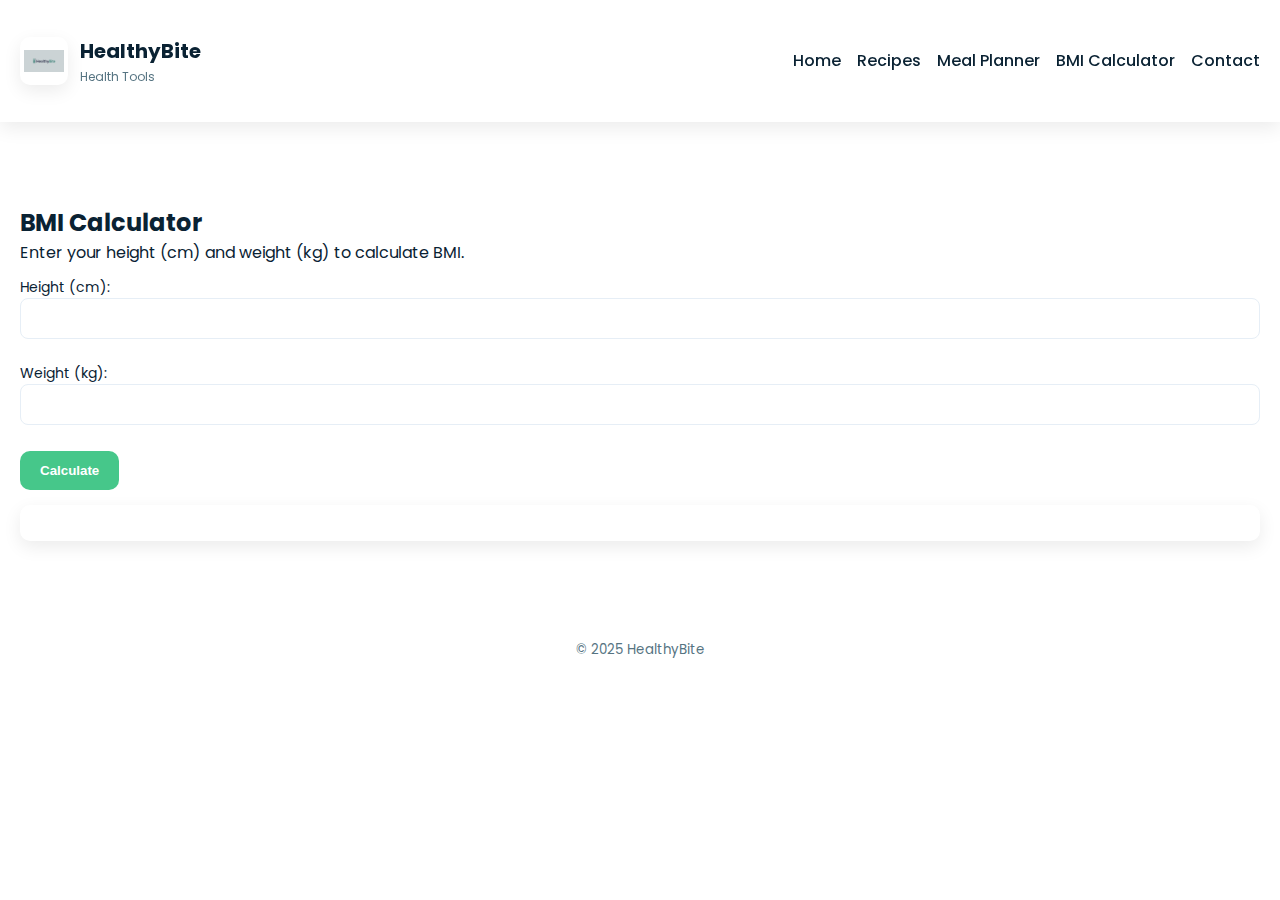
<file: bmi.html>
<!doctype html>
<html lang="en">
<head><meta charset="utf-8" /><meta name="viewport" content="width=device-width,initial-scale=1" />
<title>HealthyBite — BMI Calculator</title>
<link href="https://fonts.googleapis.com/css2?family=Poppins:wght@300;400;600&display=swap" rel="stylesheet">
<link rel="stylesheet" href="styles.css" />
</head>
<body>
<header class="site-header">
  <div class="container header-row">
    <div class="brand-wrap">
      <img src="greylogo.jpg" alt="HealthyBite logo" class="logo" />
      <div><h1 class="brand">HealthyBite</h1><p class="tag">Health Tools</p></div>
    </div>

    <nav class="main-nav">
      <a href="index.html">Home</a>
      <a href="recipes.html">Recipes</a>
      <a href="mealplanner.html">Meal Planner</a>
      <a href="bmi.html">BMI Calculator</a>
      <a href="contact.html">Contact</a>
    </nav>

    <button class="nav-toggle" aria-label="Open navigation">☰</button>
  </div>
</header>

<main class="container">
  <h2>BMI Calculator</h2>
  <p>Enter your height (cm) and weight (kg) to calculate BMI.</p>
  <label>Height (cm): <input id="height" type="number" /></label>
  <label>Weight (kg): <input id="weight" type="number" /></label>
  <button id="calc" class="btn">Calculate</button>
  <div id="bmiResult" class="card result-card"></div>
</main>

<footer class="site-footer"><div class="container"><small>© 2025 HealthyBite</small></div></footer>
<script src="scripts.js"></script>
<script>
document.getElementById('calc').addEventListener('click', ()=>{
  const h = parseFloat(document.getElementById('height').value);
  const w = parseFloat(document.getElementById('weight').value);
  if(!h || !w){ alert('Please enter height and weight.'); return; }
  const bmi = (w / ((h/100)*(h/100))).toFixed(1);
  let cat = '';
  if(bmi < 18.5) cat = 'Underweight';
  else if(bmi < 25) cat = 'Normal weight';
  else if(bmi < 30) cat = 'Overweight';
  else cat = 'Obese';
  document.getElementById('bmiResult').innerHTML = `<h3>Your BMI: ${bmi}</h3><p>Category: ${cat}</p>`;
});
</script>
</body>
</html>
</file>
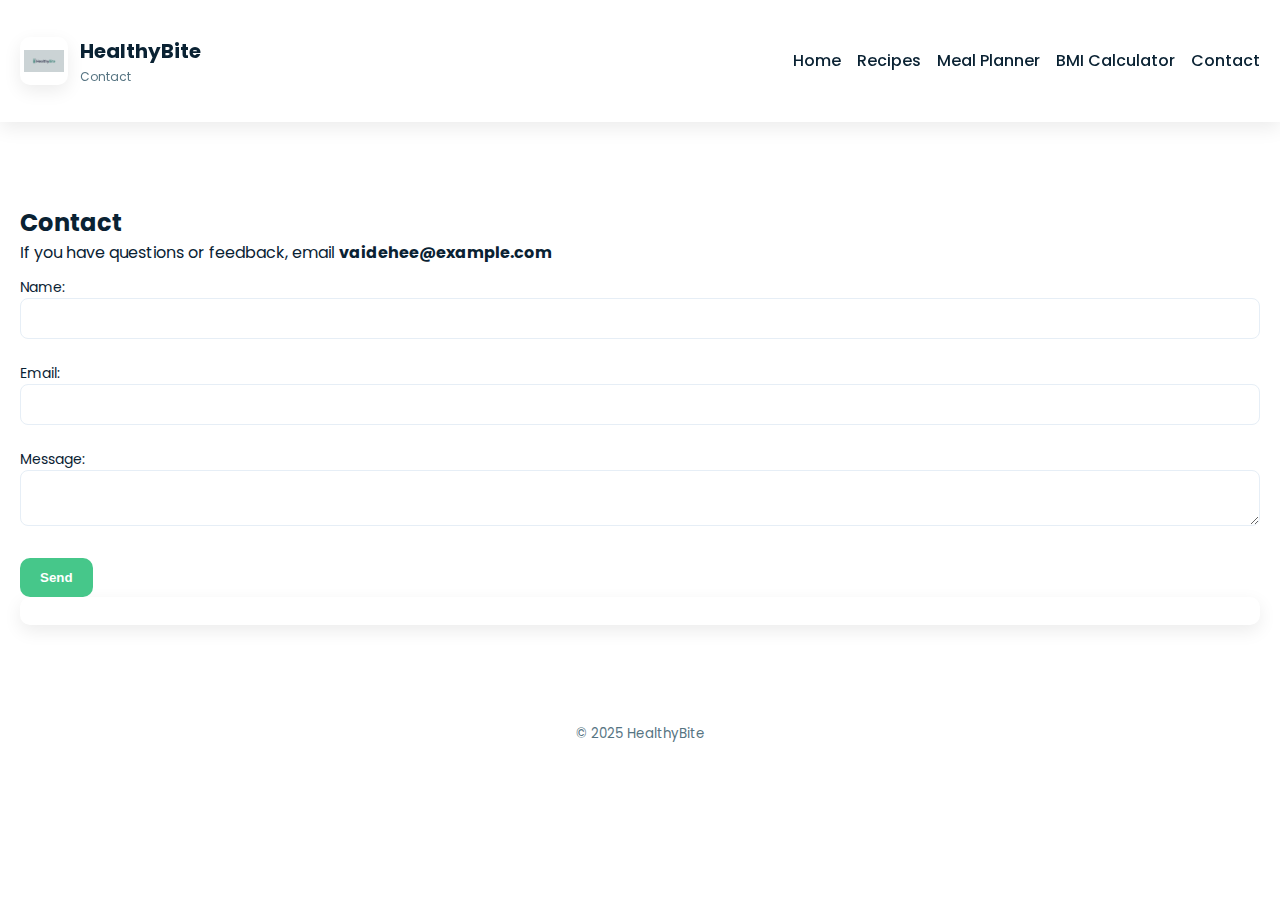
<file: contact.html>
<!doctype html>
<html lang="en">
<head><meta charset="utf-8" /><meta name="viewport" content="width=device-width,initial-scale=1" />
<title>HealthyBite — Contact</title>
<link href="https://fonts.googleapis.com/css2?family=Poppins:wght@300;400;600&display=swap" rel="stylesheet">
<link rel="stylesheet" href="styles.css" />
</head>
<body>
<header class="site-header">
  <div class="container header-row">
    <div class="brand-wrap">
      <img src="greylogo.jpg" alt="HealthyBite logo" class="logo" />
      <div><h1 class="brand">HealthyBite</h1><p class="tag">Contact</p></div>
    </div>

    <nav class="main-nav">
      <a href="index.html">Home</a>
      <a href="recipes.html">Recipes</a>
      <a href="mealplanner.html">Meal Planner</a>
      <a href="bmi.html">BMI Calculator</a>
      <a href="contact.html">Contact</a>
    </nav>

    <button class="nav-toggle" aria-label="Open navigation">☰</button>
  </div>
</header>

<main class="container">
  <h2>Contact</h2>
  <p>If you have questions or feedback, email <strong>vaidehee@example.com</strong></p>
  <form id="contactForm">
    <label>Name: <input id="cname" required /></label>
    <label>Email: <input id="cemail" type="email" required /></label>
    <label>Message: <textarea id="cmsg" required></textarea></label>
    <button type="submit" class="btn">Send</button>
  </form>
  <div id="contactResult" class="card"></div>
</main>

<footer class="site-footer"><div class="container"><small>© 2025 HealthyBite</small></div></footer>
<script src="scripts.js"></script>
<script>
document.getElementById('contactForm').addEventListener('submit', function(e){
  e.preventDefault();
  document.getElementById('contactResult').innerText = 'Thank you — message recorded (prototype).';
});
</script>
</body>
</html>
</file>
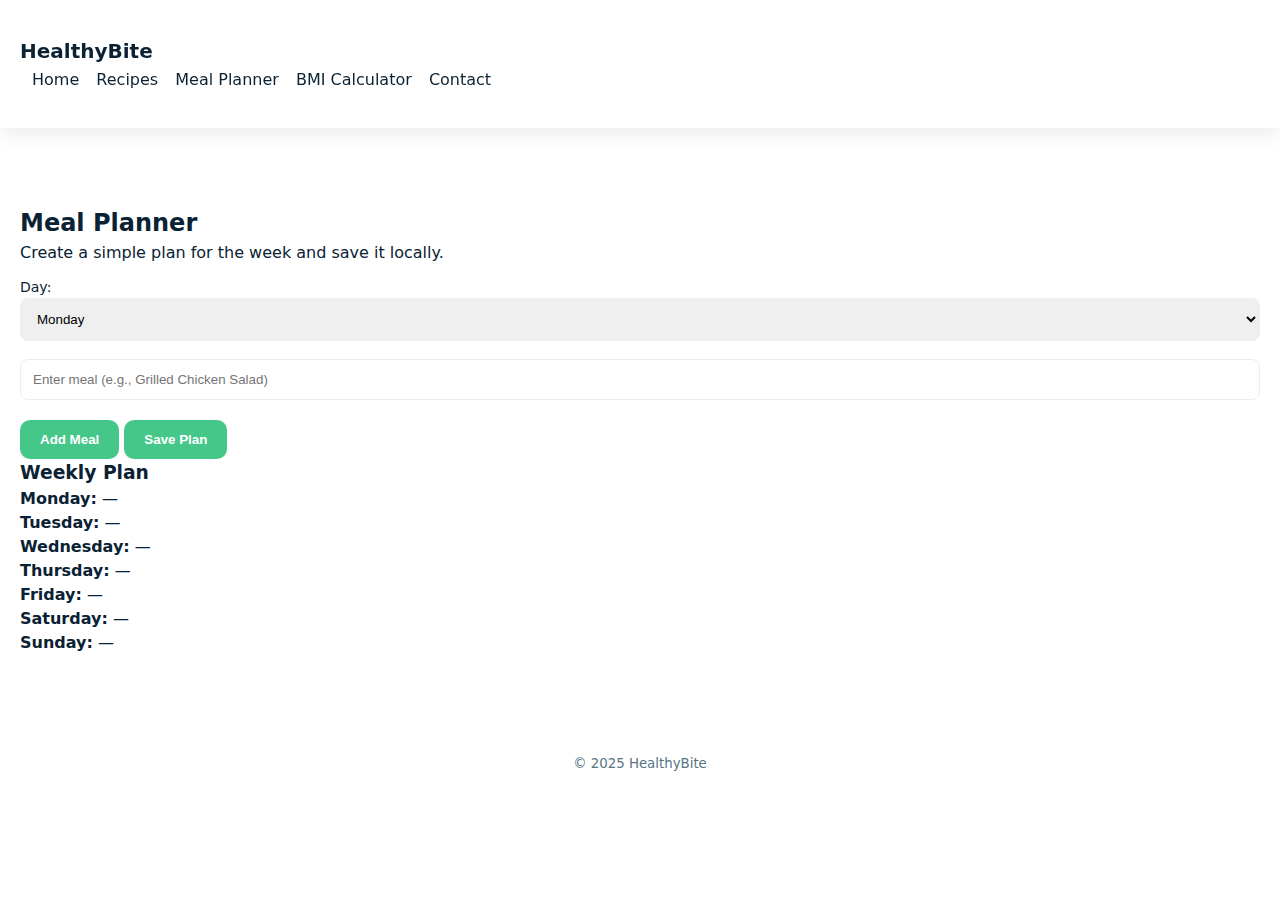
<file: mealplanner.html>
<!doctype html>
<html lang="en">
<head>
<meta charset="utf-8" />
<meta name="viewport" content="width=device-width,initial-scale=1" />
<title>HealthyBite — Meal Planner</title>
<link rel="stylesheet" href="styles.css" />
</head>
<body>
<header class="site-header"><div class="container"><h1 class="brand">HealthyBite</h1>
<nav class="main-nav">
  <a href="index.html">Home</a>
  <a href="recipes.html">Recipes</a>
  <a href="mealplanner.html">Meal Planner</a>
  <a href="bmi.html">BMI Calculator</a>
  <a href="contact.html">Contact</a>
</nav>
<button class="nav-toggle" aria-label="Open navigation">☰</button>
</div></header>

<main class="container">
  <h2>Meal Planner</h2>
  <p>Create a simple plan for the week and save it locally.</p>
  <label>Day:
    <select id="daySelect">
      <option>Monday</option><option>Tuesday</option><option>Wednesday</option>
      <option>Thursday</option><option>Friday</option><option>Saturday</option><option>Sunday</option>
    </select>
  </label>
  <input id="mealInput" placeholder="Enter meal (e.g., Grilled Chicken Salad)" />
  <button id="addMeal">Add Meal</button>
  <button id="savePlan">Save Plan</button>

  <h3>Weekly Plan</h3>
  <ul id="planList" class="plan-list"></ul>
</main>

<footer class="site-footer"><div class="container"><small>© 2025 HealthyBite</small></div></footer>
<script src="scripts.js"></script>
<script>
const planKey = 'healthybite_plan';
let plan = JSON.parse(localStorage.getItem(planKey) || '{}');

function renderPlan(){
  const list = document.getElementById('planList');
  list.innerHTML = '';
  ['Monday','Tuesday','Wednesday','Thursday','Friday','Saturday','Sunday'].forEach(d => {
    const li = document.createElement('li');
    li.innerHTML = `<strong>${d}:</strong> ${plan[d] ? plan[d].join(', ') : '—'}`;
    list.appendChild(li);
  });
}

document.getElementById('addMeal').addEventListener('click', ()=>{
  const day = document.getElementById('daySelect').value;
  const meal = document.getElementById('mealInput').value.trim();
  if(!meal){ alert('Please enter a meal.'); return; }
  plan[day] = plan[day] || [];
  plan[day].push(meal);
  renderPlan();
  document.getElementById('mealInput').value = '';
});

document.getElementById('savePlan').addEventListener('click', ()=>{
  localStorage.setItem(planKey, JSON.stringify(plan));
  alert('Plan saved locally (browser storage).');
});

renderPlan();
</script>
</body>
</html>
</file>
<file: styles.css>
:root{
  --green:#46c78a;
  --green-dark:#25a868;
  --blue:#3ab8ff;
  --mint:#a9f5d0;
  --bg1:#e8fff8;
  --bg2:#f0faff;
  --text:#0a2233;
  --muted:#567482;
  --card:#ffffff;
  --shadow:0 6px 18px rgba(0,0,0,0.08);
}

*{box-sizing:border-box;margin:0;padding:0}
body{
  font-family: "Poppins", system-ui, -apple-system, "Segoe UI", Roboto, "Helvetica Neue", Arial;
  color:var(--text);
  background: linear-gradient(135deg,var(--bg-gradient-1),var(--bg-gradient-2));
  -webkit-font-smoothing:antialiased;
  line-height:1.5;

  /* FIXED HEADER BUMP FIX */
  padding-top: 75px;   /* matches header height so content does NOT slide under header */
}

.container{max-width:var(--maxw);margin:0 auto;padding:20px}

/* HEADER */
h2 {
  margin-top:100px;
  padding-top: 10px;
}
.site-header{
  background:#ffffffdd;
  backdrop-filter:blur(10px);
  padding:16px 0;
  position:fixed;   /* FIX: sticky → fixed */
  top:0;
  left:0;
  width:100%;
  z-index:200;
  box-shadow:var(--shadow);
}

.header-row{display:flex;align-items:center;justify-content:space-between;gap:12px}

.brand-wrap{display:flex;align-items:center;gap:12px}

/* FIXED Logo Sizing */
.logo{
  width:48px;   /* smaller */
  height:48px;
  object-fit:contain;
  border-radius:10px;
  background:white;
  box-shadow:var(--shadow);
  padding:4px;
}

.brand{font-size:20px;color:var(--text);margin-bottom:2px}
.tag{font-size:12px;color:var(--muted)}

/* NAV */
.main-nav a{
  margin-left:12px;
  text-decoration:none;
  color:var(--text);
  font-weight:500;
  transition:0.2s;
}
.main-nav a:hover{
  color:var(--green-dark);
}
.nav-toggle{
  display:none;
  background:transparent;
  border:0;
  font-size:24px;
}

/* RECIPE GRID ---------------------------*/
.recipe-grid{
  display:grid;
  grid-template-columns:repeat(auto-fit,minmax(220px,1fr));
  gap:20px;
  margin-top:20px;
}

.recipe-card{
  background:var(--card);
  border-radius:16px;
  box-shadow:var(--shadow);
  padding-bottom:10px;
  transition:transform 0.25s, box-shadow 0.25s;
  overflow:hidden;
  font-color: #008080;
}

.avatoast-img{
  width:100%;
  height:50%;
  border-radius:12px;
  box-shadow:var(--shadow);
}

p.avatoast-link{
  padding: 15px;
}

.chickenbowl-img{
  width:100%;
  height:50%;
  border-radius:12px;
  box-shadow:var(--shadow);
}

p.chickenbowl-link{
  padding: 15px;
}

.veggiewrap-img{
  width:100%;
  height:50%;
  border-radius:12px;
  box-shadow:var(--shadow);
}

p.veggiewrap-link{
  padding: 15px;
}

.blueoats-img{
  width:100%;
  height:50%;
  border-radius:12px;
  box-shadow:var(--shadow);
}

p.blueoats-link{
  padding: 15px;
}

.lemonbowl-img{
  width:100%;
  height:50%;
  border-radius:12px;
  box-shadow:var(--shadow);
}

p.lemonbowl-link{
  padding: 15px;
}

.greeksalad-img{
  width:100%;
  height:50%;
  border-radius:12px;
  box-shadow:var(--shadow);
}

p.greeksalad-link{
  padding: 15px;
}

.veggietacos-img{
  width:100%;
  height:50%;
  border-radius:12px;
  box-shadow:var(--shadow);
}

p.veggietacos-link{
  padding: 15px;
}

.glowsmoothie-img{
  width:100%;
  height:50%;
  border-radius:12px;
  box-shadow:var(--shadow);
}

p.glowsmoothie-link{
  padding: 15px;
}

.veggiestirfry-img{
  width:100%;
  height:50%;
  border-radius:12px;
  box-shadow:var(--shadow);
}

p.veggiestirfry-link{
  padding: 15px;
}

.lentinsoup-img{
  width:100%;
  height:50%;
  border-radius:12px;
  box-shadow:var(--shadow);
}

p.lentinsoup-link{
  padding: 15px;
}

.bananabread-img{
  width:100%;
  height:50%;
  border-radius:12px;
  box-shadow:var(--shadow);
}

p.bananabread-link{
  padding: 15px;
}

.lemonsalmon-img{
  width:100%;
  height:50%;
  border-radius:12px;
  box-shadow:var(--shadow);
}

p.lemonsalmon-link{
  padding: 15px;
}

.chickpea-img{
  width:100%;
  height:50%;
  border-radius:12px;
  box-shadow:var(--shadow);
}

p.chickpea-link{
  padding: 15px;
}

.stuffedbell-img{
  width:100%;
  height:50%;
  border-radius:12px;
  box-shadow:var(--shadow);
}

p.stuffedbell-link{
  padding: 15px;
}

.berryparfait-img{
  width:100%;
  height:50%;
  border-radius:12px;
  box-shadow:var(--shadow);
}

p.berryparfait-link{
  padding: 15px;
}

.recipe-card h3{
  padding:12px;
  /* color:var(--text); */
  font-size:18px;
  font-weight:600;
  text-align:center;
}
.recipe-card:hover{
  transform:translateY(-6px);
  box-shadow:0 10px 25px rgba(0,0,0,0.12);
}

/* HERO */
.hero{
  display:flex;
  gap:18px;
  align-items:center;
  margin:18px 0;
  padding:28px;
  border-radius:16px;
  background: linear-gradient(180deg, rgba(255,255,255,0.9), rgba(255,255,255,0.85));
  box-shadow:var(--shadow);
}
.hero-left{flex:1}
.hero-right{text-align:right;flex:1}
.hero h2{font-size:32px;margin-bottom:8px;color:#0f1720}
.hero p{color:var(--muted);margin-bottom:12px}
.hero-img{
  max-width:300px;
  border-radius:12px;
  box-shadow:var(--shadow);
}

.btn{
  display:inline-block;
  padding:12px 20px;
  background:var(--accent);
  color:#fff;
  border-radius:10px;
  text-decoration:none;
  font-weight:600;
  margin-top:10px;
}
.btn.small{padding:8px 12px;font-size:14px}
.btn.outline{background:transparent;border:2px solid var(--accent);color:var(--accent)}

/* FEATURES */
.features{
  display:grid;
  grid-template-columns:repeat(auto-fit,minmax(220px,1fr));
  gap:16px;
  margin-top:18px;
}
.feature-card{
  background:var(--card);
  padding:18px;
  border-radius:12px;
  box-shadow:var(--shadow);
}
.feature-card h3{color:var(--accent-2)}

.card-grid{
  display:grid;
  grid-template-columns:repeat(auto-fit,minmax(220px,1fr));
  gap:12px;
  margin-top:12px;
}
.card{
  background:var(--card);
  padding:14px;
  border-radius:10px;
  box-shadow:var(--shadow);
}

/* FORM FIXES (SPACING) */
label{
  display:block;
  margin:12px 0 6px 0;
  font-size:14px;
}

input,select,textarea{
  width:100%;
  padding:12px;          /* FIX: add padding */
  border-radius:8px;
  border:1px solid #e6eef6;
  margin-bottom:12px;     /* FIX: spacing so buttons aren't touching */
}

button, .btn{
  padding:12px 20px;
  background:var(--green);
  color:#fff;
  border-radius:10px;
  font-weight:700;
  border:none;
  cursor:pointer;
  margin-top:8px;
}
button:hover, .btn:hover{
  background:var(--green-dark);
}

/* Meal planner spacing */
.planner-controls{
  display:flex;
  flex-wrap:wrap;
  gap:12px;              /* FIX: adds space between input and buttons */
  margin-bottom:20px;
}

.plan-list{list-style:none;padding-left:0}

.result-card{
  padding:18px;
  text-align:center;
  margin-top:15px;
}

/* FOOTER */
.site-footer{
  padding:26px 0;
  text-align:center;
  color:var(--muted);
  margin-top:30px;
}

/* RESPONSIVE */
@media (max-width:840px){
  .hero{flex-direction:column;text-align:center}
  .main-nav{display:none}
  .nav-toggle{display:inline-block}
  .hero-right{text-align:center}
}
</file>
